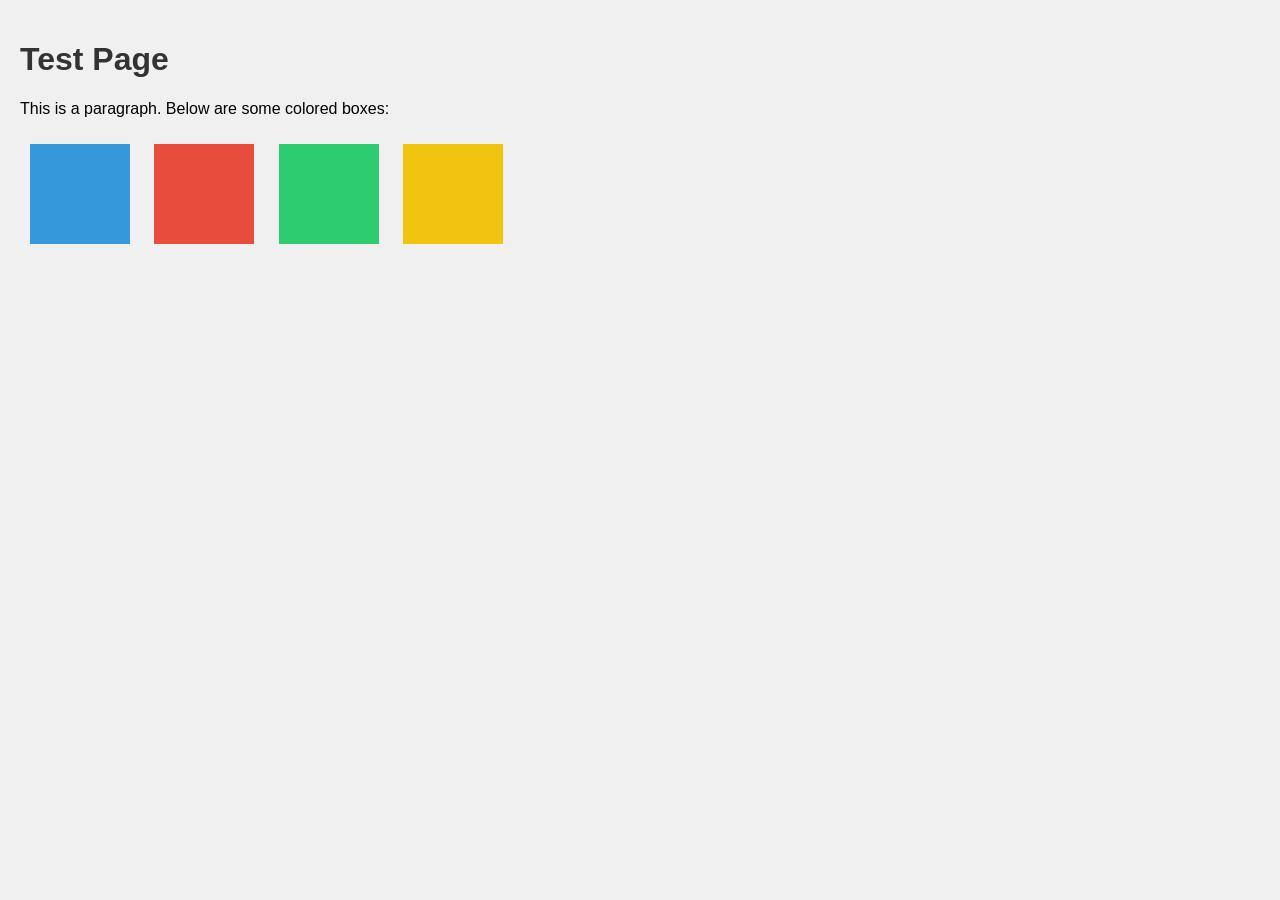
<file: index2.html>
<!DOCTYPE html>
<html lang="en">
<head>
    <meta charset="UTF-8">
    <meta name="viewport" content="width=device-width, initial-scale=1.0">
    <title>Basic Test Page</title>
    <style>
        body {
            font-family: Arial, sans-serif;
            margin: 0;
            padding: 20px;
            background-color: #f0f0f0;
        }
        h1 {
            color: #333;
        }
        .box {
            width: 100px;
            height: 100px;
            background-color: #3498db;
            margin: 10px;
            display: inline-block;
        }
    </style>
</head>
<body>
    <h1>Test Page</h1>
    <p>This is a paragraph. Below are some colored boxes:</p>
    <div class="box"></div>
    <div class="box" style="background-color: #e74c3c;"></div>
    <div class="box" style="background-color: #2ecc71;"></div>
    <div class="box" style="background-color: #f1c40f;"></div>
</body>
</html>
</file>
